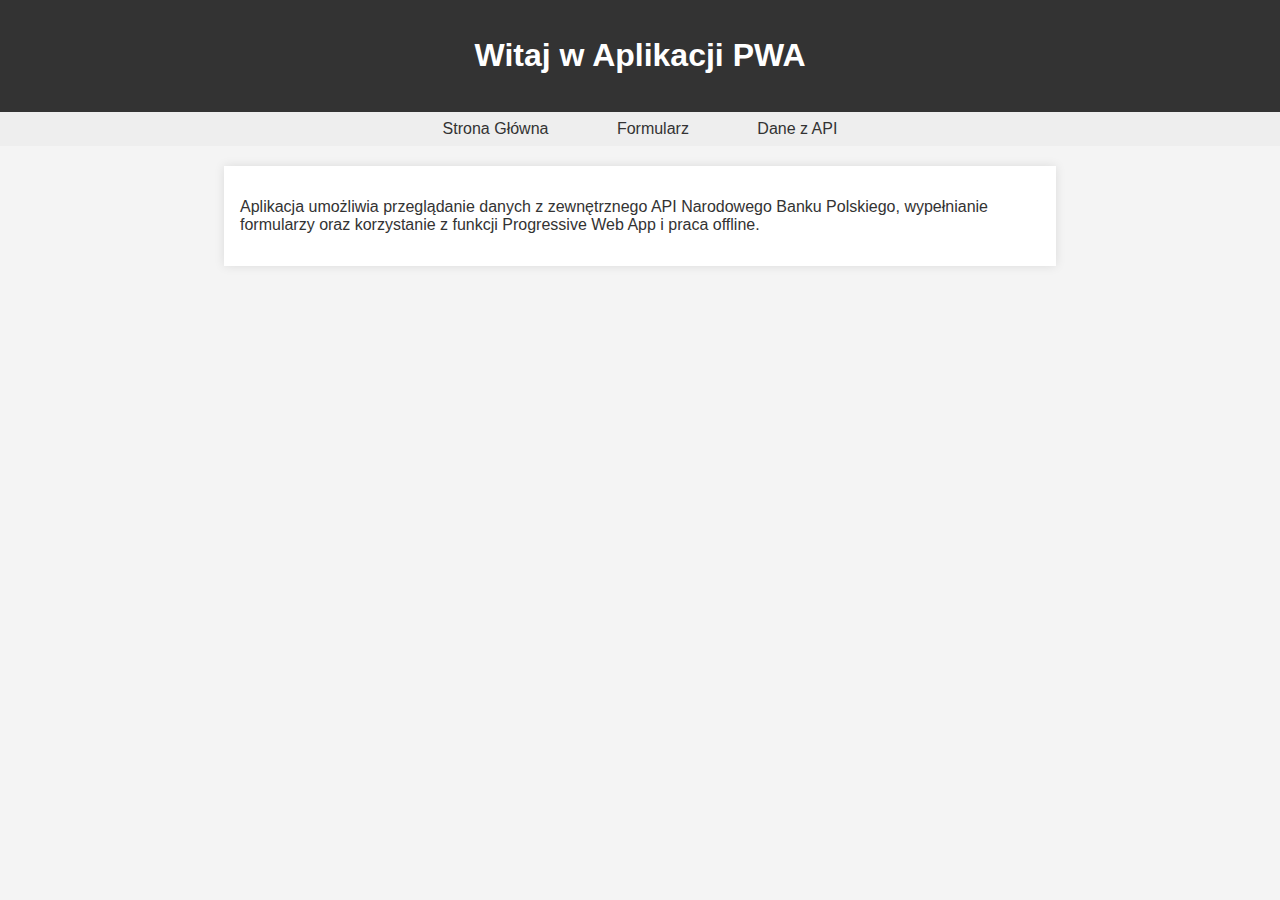
<file: index.html>
<!DOCTYPE html>
<html lang="pl">
<head>
    <meta charset="UTF-8">
    <meta name="viewport" content="width=device-width, initial-scale=1.0">
    <meta name="description" content="Aplikacja PWA wykorzystujaca zewnetrzne API(NBP)">
    <title>PWA-NBP</title>
    <link rel="stylesheet" href="css/style.css">
    <link rel="manifest" href="manifest.json">
    <link rel="icon" href="icons/icon-192x192.png">
</head>
<body>
    <header>
        <h1>Witaj w Aplikacji PWA</h1>
    </header>
    <nav>
        <ul>
            <li><a href="index.html">Strona Główna</a></li>
            <li><a href="formView.html">Formularz</a></li>
            <li><a href="dataView.html">Dane z API</a></li>
        </ul>
    </nav>
    <main>
        <p>Aplikacja umożliwia przeglądanie danych z zewnętrznego API Narodowego Banku Polskiego, wypełnianie formularzy oraz korzystanie z funkcji Progressive Web App i praca offline.</p>
    </main>
    <script src="js/app.js"></script>
</body>
</html>
</file>
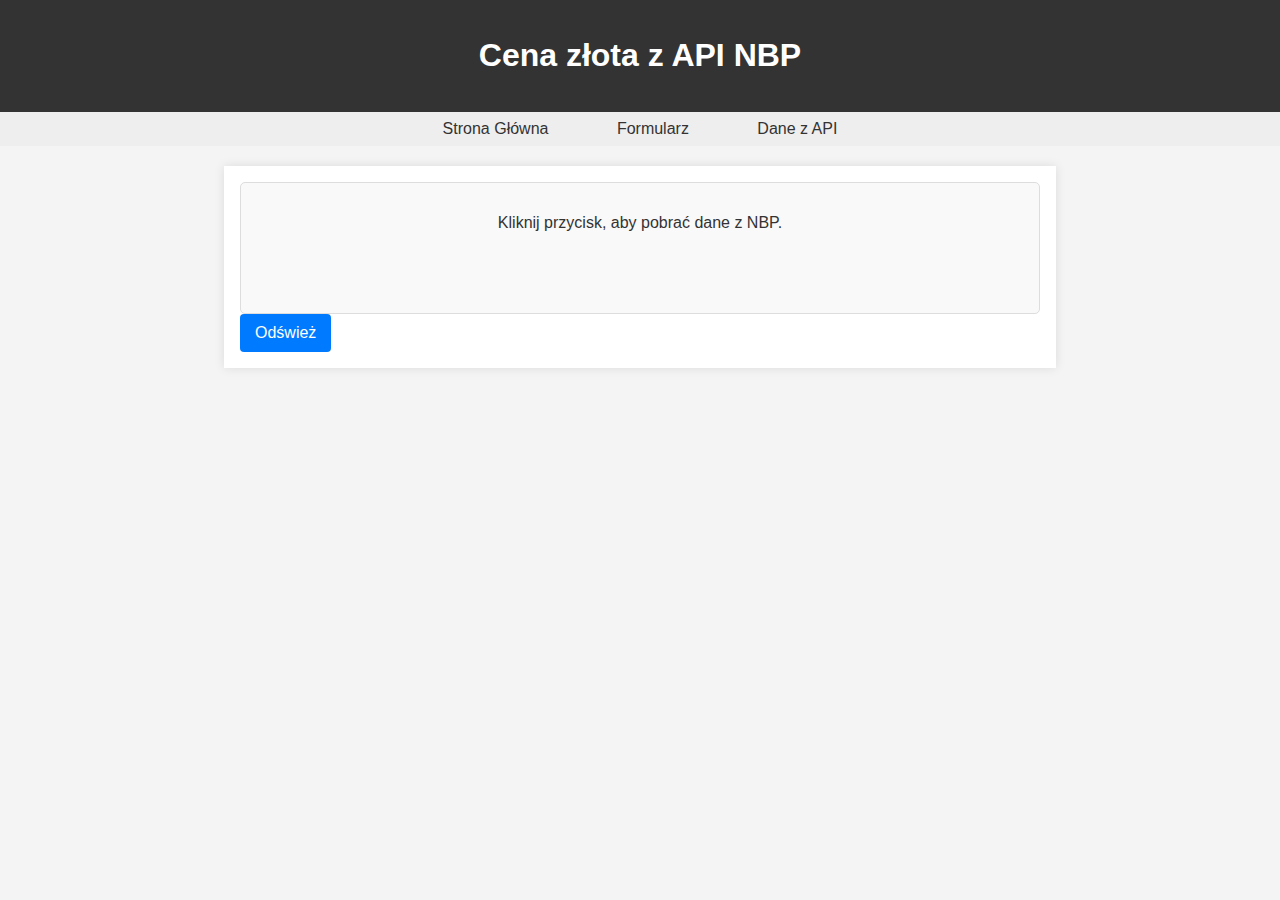
<file: dataView.html>
<!DOCTYPE html>
<html lang="pl">
<head>
    <meta charset="UTF-8">
    <meta name="viewport" content="width=device-width, initial-scale=1.0">
    <title>Dane z API </title>
    <link rel="stylesheet" href="css/style.css">
    <link rel="manifest" href="manifest.json">
    <link rel="icon" href="icons/icon-192x192.png">
</head>
<body>
    <header>
        <h1>Cena złota z API NBP</h1>
    </header>
    <nav>
        <ul>
            <li><a href="index.html">Strona Główna</a></li>
            <li><a href="Views/formView.html">Formularz</a></li>
            <li><a href="Views/dataView.html">Dane z API</a></li>
        </ul>
    </nav>
    <main>
        <div id="DataContainer">
            <p>Kliknij przycisk, aby pobrać dane z NBP.</p>
        </div>
        <button type="button" id="RefreshData">Odśwież</button>
    </main>
    <script src="js/api.js"></script>
    <script src="js/app.js"></script>
</body>
</html>
</file>
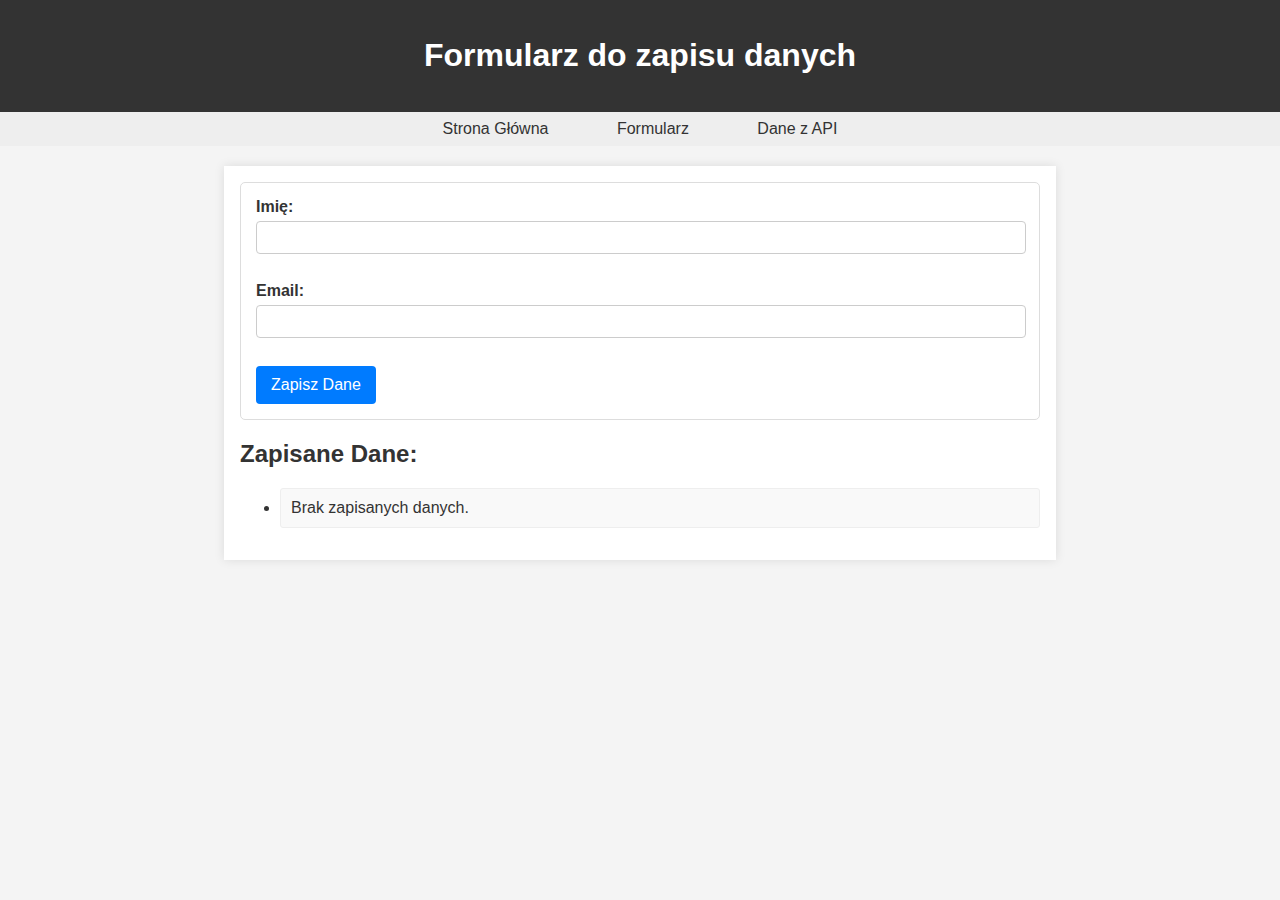
<file: formView.html>
<!DOCTYPE html>
<html lang="pl">
<head>
    <meta charset="UTF-8">
    <meta name="viewport" content="width=device-width, initial-scale=1.0">
    <title>Formularz</title>
    <link rel="stylesheet" href="css/style.css">
    <link rel="manifest" href="manifest.json">
    <link rel="icon" href="icons/icon-192x192.png">
</head>
<body>
    <header>
        <h1>Formularz do zapisu danych</h1>
    </header>
    <nav>
        <ul>
            <li><a href="index.html">Strona Główna</a></li>
            <li><a href="formView.html">Formularz</a></li>
            <li><a href="dataView.html">Dane z API</a></li>
        </ul>
    </nav>
    <main>
        <form id="dataForm">
            <label for="name">Imię:</label>
            <input type="text" id="name" name="name" required><br><br>
            <label for="email">Email:</label>
            <input type="email" id="email" name="email" required><br><br>
            <button type="submit">Zapisz Dane</button>
        </form>
        <h2>Zapisane Dane:</h2>
        <ul id="dataList"></ul>
    </main>
    <script src="js/form.js"></script>
    <script src="js/app.js"></script>
</body>
</html>
</file>
<file: css/style.css>
body {
    font-family: Arial, sans-serif;
    margin: 0;
    padding: 0;
    background-color: #f4f4f4;
    color: #333;
}

header {
    background-color: #333;
    color: white;
    padding: 1rem 0;
    text-align: center;
}

nav ul {
    list-style: none;
    padding: 0;
    text-align: center;
    background-color: #eee;
    margin: 0;
}

nav ul li {
    display: inline-block;
    margin: 0 1rem;
}

nav ul li a {
    text-decoration: none;
    color: #333;
    padding: 0.5rem 1rem;
    display: block;
}

nav ul li a:hover {
    background-color: #ddd;
}

main {
    padding: 1rem;
    max-width: 800px;
    margin: 20px auto;
    background-color: white;
    box-shadow: 0 0 10px rgba(0,0,0,0.1);
}

form {
    margin-bottom: 20px;
    padding: 15px;
    border: 1px solid #ddd;
    border-radius: 5px;
}

form label {
    display: block;
    margin-bottom: 5px;
    font-weight: bold;
}

form input[type="text"],
form input[type="email"] {
    width: calc(100% - 20px);
    padding: 8px 10px;
    margin-bottom: 10px;
    border: 1px solid #ccc;
    border-radius: 4px;
}

button,
form button {
    background-color: #007bff;
    color: white;
    padding: 10px 15px;
    border: none;
    border-radius: 4px;
    cursor: pointer;
    font-size: 16px;
}

button:hover,
form button:hover {
    background-color: #0056b3;
}

#dataList li {
    background-color: #f9f9f9;
    margin-bottom: 5px;
    padding: 10px;
    border: 1px solid #eee;
    border-radius: 3px;
}

#DataContainer {
    border: 1px solid #ddd;
    padding: 15px;
    min-height: 100px;
    background-color: #f9f9f9;
    border-radius: 5px;
    display: flex;
    flex-direction: column;
    align-items: center;
}

strong{
    padding-left: 50px;
}
</file>
